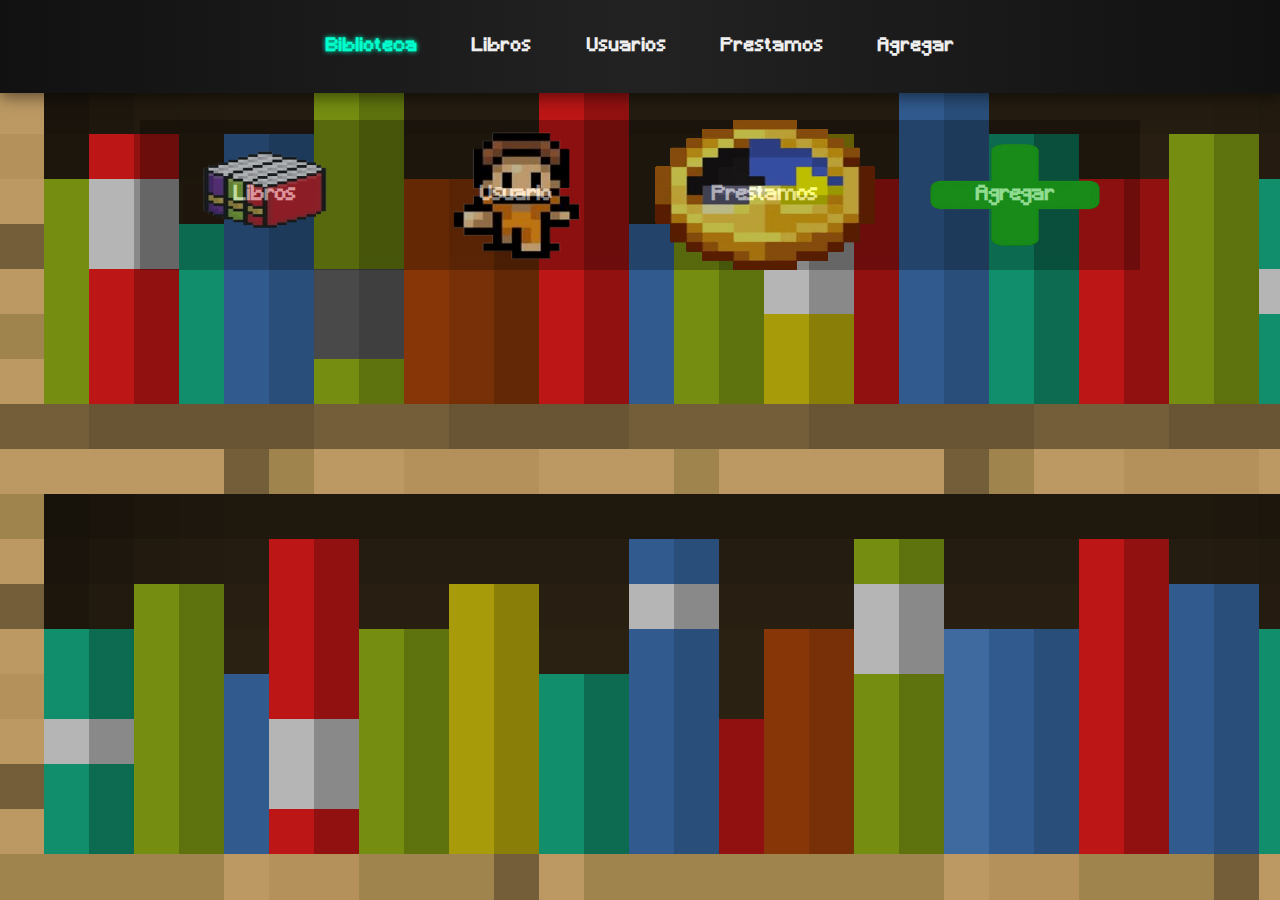
<file: index.html>
<!DOCTYPE html>
<html lang="en">

<head>
    <meta charset="UTF-8">
    <meta name="viewport" content="width=device-width, initial-scale=1.0">
    <title>Inicio | Biblioteca</title>
    <link rel="stylesheet" href="./style/index.css">
</head>

<body>
    <header>
        <nav class="navbar">
            <ul class="nav-links">
                <li> <a href="./index.html" id="library-link" class="active"> Biblioteca </a></li>
                <li> <a href="./books.html"> Libros </a></li>
                <li> <a href="./users.html"> Usuarios </a> </li>
                <li> <a href="./borrowed.html"> Prestamos </a> </li>
                <li> <a href="./add.html"> Agregar </a> </li>
            </ul>
        </nav>
    </header>

    <main class="gallery">

        <!--Book-->
        <div class="container">
            <div class="image-container">
                <a href="./books.html">
                    <img src="assets/Icons/Resized/Book.png" alt="Book.png">
                    <div class="overlay">
                        <h3>Libros</h3>
                    </div>
                </a>
            </div>

            <!--User-->
            <div class="image-container">
                <a href="./users.html">
                    <img src="assets/Icons/Resized/User.png" alt="User.png">
                    <div class="overlay">
                        <h3>Usuario</h3>
                    </div>
                </a>
            </div>

            <!--Clock-->
            <div class="image-container">
                <a href="./borrowed.html">
                    <img src="assets/Icons/Resized/Clock.gif" alt="Clock.gif">
                    <div class="overlay">
                        <h3>Prestamos</h3>
                    </div>
                </a>
            </div>
            <!--Add-->
            <div class="image-container">
                <a href="./add.html">
                    <img src="assets/Icons/Original/Plus_Sign.png" alt="Plus_Sign.png">
                    <div class="overlay">
                        <h3>Agregar</h3>
                    </div>
                </a>
            </div>
    </main>
</body>

</html>
</file>
<file: style/index.css>
body {
    margin: 0;
    font-family: 'Minecraft';
    background-image: url('../assets/Wallpaper/Biblioteca\ MC.jpeg');
}

@font-face {
    font-family: 'Minecraft';
    src: url("../assets/Fonts/Minecraft.ttf");
}

.navbar {
    display: flex;
    justify-content: center;
    align-items: center;
    background: linear-gradient(90deg, #111, #222, #111);
    padding: 20px 40px;
    box-shadow: 0 4px 15px rgba(0, 0, 0, 0.5);
    position: sticky;
    top: 0;
    z-index: 1000;
}
.logo {
    color: white;
    font-size: 20px;
    font-weight: bold;
}

.nav-links {
    list-style: none;
    padding: 0;
    display: flex;
    gap: 30px;
}

.nav-links li {
    position: relative;
}

.nav-links a {
    color: #eee;
    text-decoration: none;
    font-size: 18px;
    font-weight: bold;
    letter-spacing: 1px;
    position: relative;
    padding: 8px 12px;
    transition: color 0.3s ease;
}

.nav-links a::before {
    content: "";
    position: absolute;
    width: 100%;
    height: 2px;
    bottom: 0;
    left: 0;
    background-color: #00ffcc;
    transform: scaleX(0);
    transform-origin: right;
    transition: transform 0.4s ease;
}

.nav-links a:hover {
    color: #00ffcc;
}

.nav-links a:hover::before {
    transform: scaleX(1);
    transform-origin: left;
}

.nav-links a.active {
    color: #00ffcc;
    text-shadow: 0 0 5px #00ffcc;
}

.gallery{
    display: flex;
    align-items: center;
    justify-content: center;
    padding-top: 3vh;
    flex-direction: row;
}

.image-container{
    position: relative;
    width: 250px;
    height: 150px;
    overflow: hidden;
}

.image-container img {
    width: 100%;
    height: 100%;
    transition: opacity 0.3s ease;
}

.image-container:hover img {
    opacity: 0.6;
}

.overlay {
    position: absolute;
    top: 0;
    left: 0;
    width: 100%;
    height: 100%;
    background: rgba(0, 0, 0, 0.5);
    display: flex;
    justify-content: center;
    align-items: center;
    opacity: 0.5;
    transition: opacity 0.5s ease;
}

.image-container:hover .overlay{
    opacity: 0.2;
}

.overlay h3 {
    color: #fff;
    font-size: 20px;
}

.container {
    display: flex;
    flex-direction: row;
}
</file>
